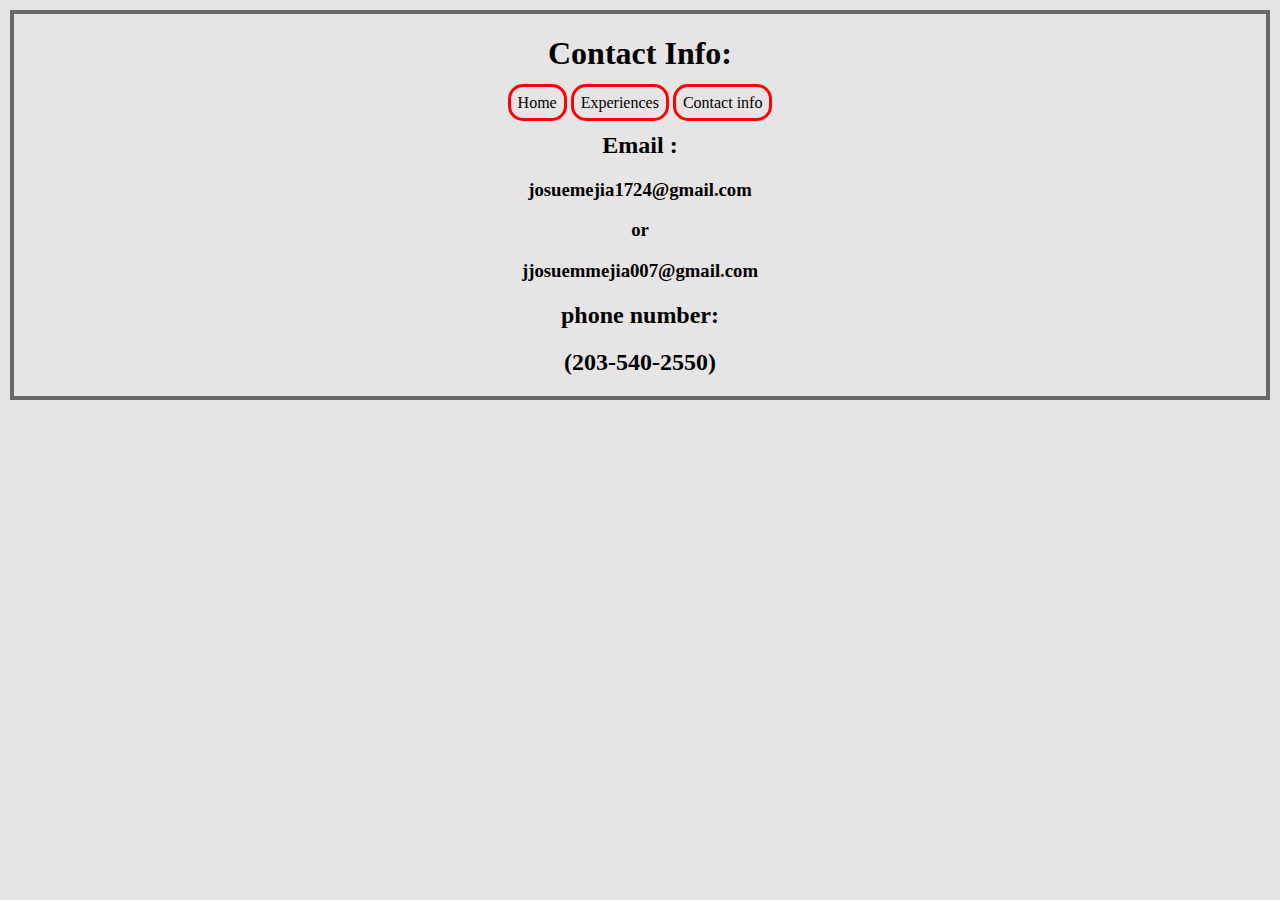
<file: contact-info.html>
<!DOCTYPE html>
<html>
  <head>
  <link rel="stylesheet" href="style.css">
  </head>
  <body>
    
    <div class="title"> <h1> Contact Info:</h1> </div>
  
    <div class="links">

      <a href="index.html">Home</a>

      <a href="past-jobs.html"> Experiences</a>

      <a href="contact-info.html">Contact info</a> 
    </div>
    
    <h2>  Email :  </h2>
    
      <h3> josuemejia1724@gmail.com </h3>
    
    <h3> or </h3>
      
    <h3> jjosuemmejia007@gmail.com </h3> 
    
    <h2>  phone number: </h2> 
    
    <h2> (203-540-2550) </h2> 
        
    
  </body>
</html>
</file>
<file: style.css>
body{
  background-color:#e6e4e4;
  border-style:solid;
  border-color:dimgrey;
  border-width:4px;
  margin:10px;
}

p {
  color: black;
  font-family:sans-serif;
}

h1 {
  font-weight: bold;
  text-align: center;
}

h2 {
  text-align: center;
}

h3 {
  text-align: center;
}


.title{ 
  font-weight: bold;
  text-align: center;
  }


.intro{
 text-align: center;
}

.me{
  text-align: center;
  margin: 2px;
  display: flex;
  flex-direction: column;
  align-items: center;
  
}


li{
  font-size:20px;
  text-align: center;
  padding: 10px;
}

a:hover{
  color:green
}

a:active{
color: red;
  border-color:green;
}

a {
  color:black;
  border-style: solid;
  border-color:red;
  border-radius: 15px;
  padding:7px;
  text-decoration: none;
}

.links{
text-align: center;
  margin-bottom: 10px;
  

}

img {
  width:500px;
  height:400px;
  margin:25px;
  border-style:solid;
  border-width:5px; 
  display:flex;
  border-radius: 20px;
}



.experiences{
  width:300px;
  height:500px;
  float: left; 
} 

.container { 
  float:left;   
  border-style:solid;  
  border-color:dimgrey;   
  border-width:4px;   
  margin:10px;    
} 

.container1{   
  float: left;
  border-style:solid;  
  border-color:dimgrey;   
  border-width:4px;   
  margin:10px; }
</file>
